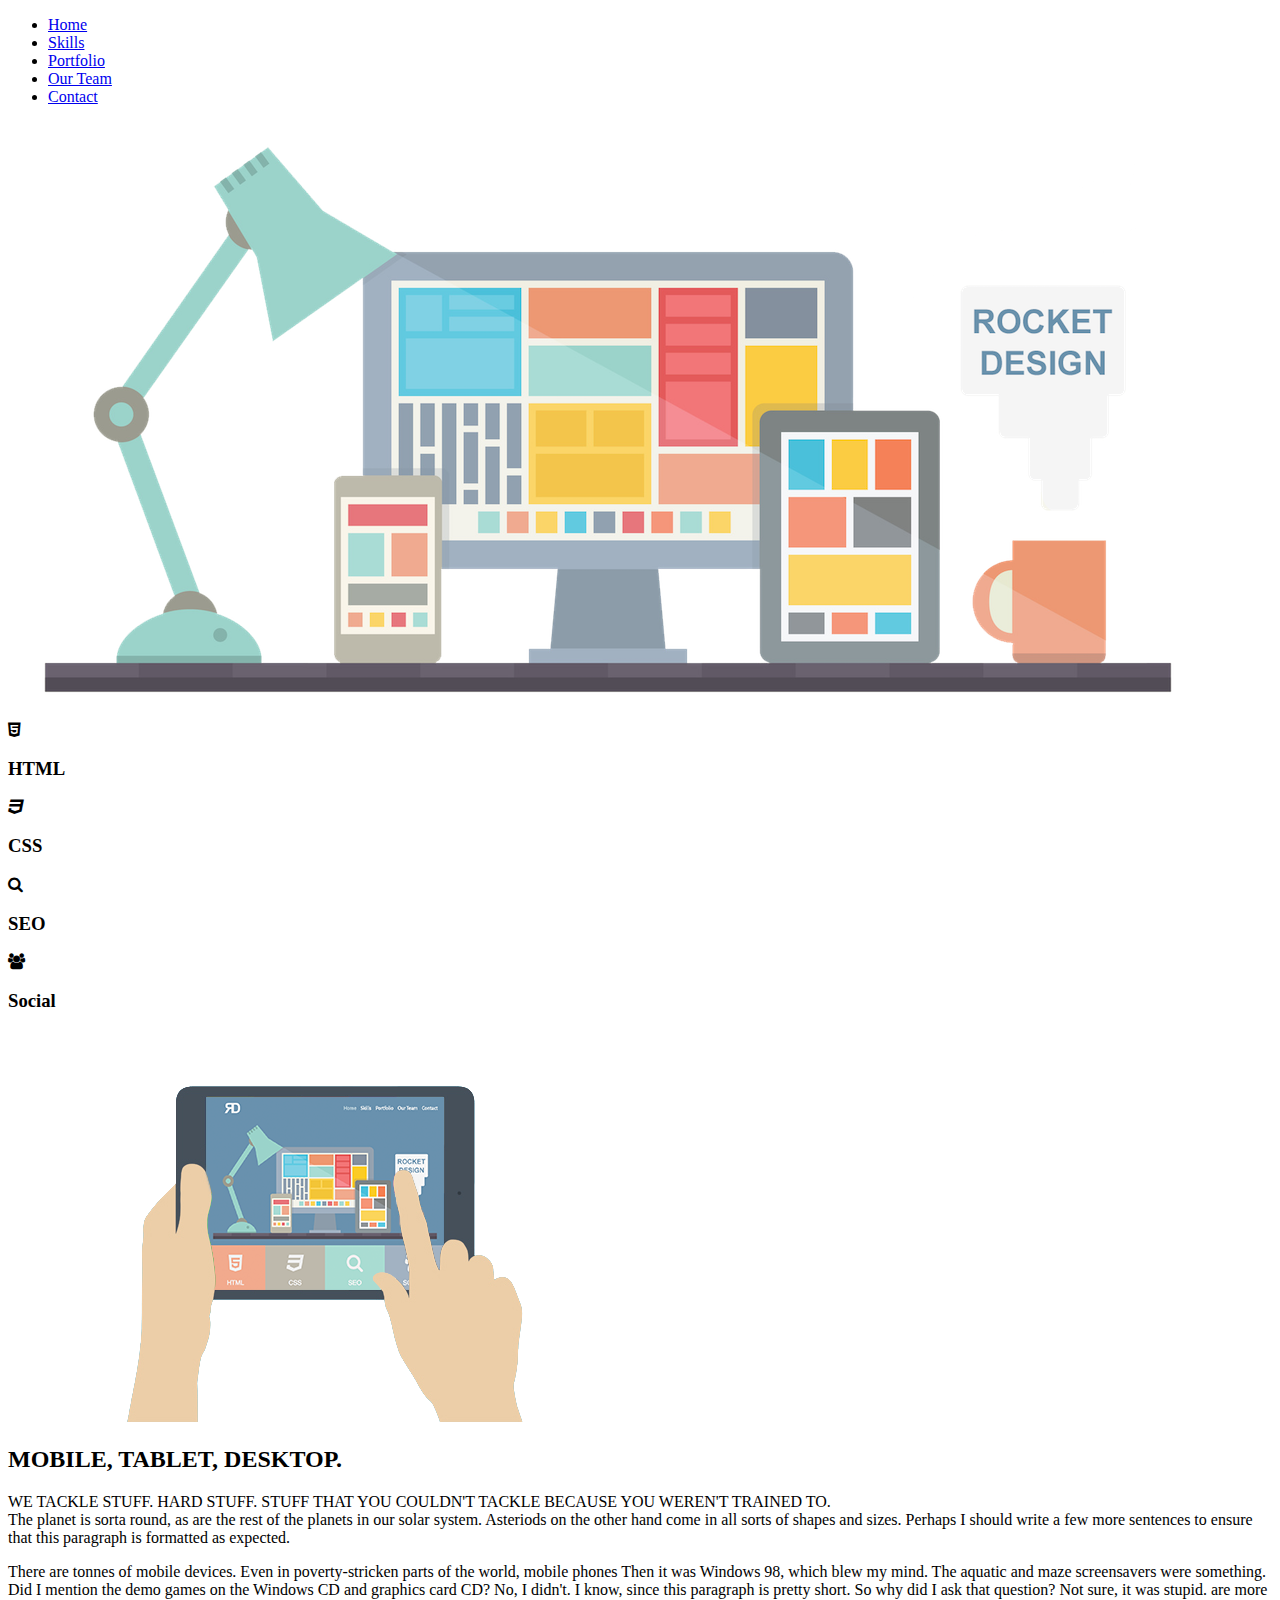
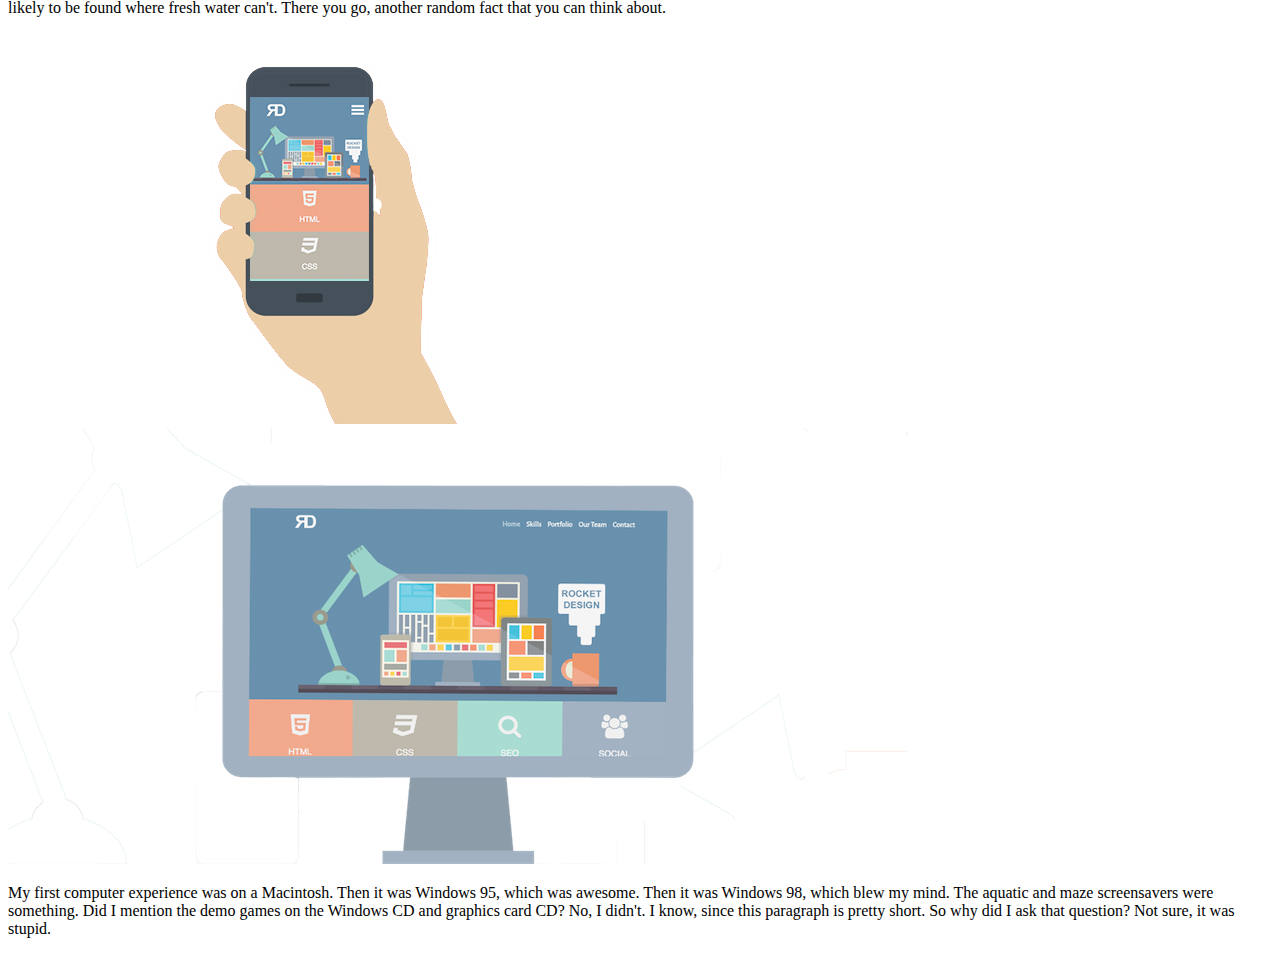
<file: index.html>
<!DOCTYPE html>
<html>

<head>
	<meta charset="utf-8" />
	<meta name="viewport" content="width=device-width, initial-scale=1">
	<title>Rocket Design - Mobile Web Design Services</title>
	<link rel="stylesheet" type="text/css" href="style.css" />
	<link href="css/font-awesome.min.css" rel="stylesheet" />
	<link rel="shortcut icon" type="image/png" href="img/favicon.png" />
</head>

<body>
	<header>
		<div id="wrapper-inner">
			<a href="#" id="logo"></a>
			<nav>
				<a href="#" id="menu-icon"></a>
				<ul>
					<li><a href="index.html" class="current">Home</a></li>
					<li><a href="#" class="current">Skills</a></li>
					<li><a href="#" class="current">Portfolio</a></li>
					<li><a href="#" class="current">Our Team</a></li>
					<li><a href="#" class="current">Contact</a></li>
				</ul>
			</nav>
		</div>
	</header>

	<section class="banner">
		<div class="banner-inner">
			<img src="img/rocket_design.png">
		</div>
	</section>

	<section class="one-fourth" id="html">
		<td><i class="fa fa-html5"></i></td>
		<h3>HTML</h3>
	</section>
	<section class="one-fourth" id="css">
		<td><i class="fa fa-css3"></i></td>
		<h3>CSS</h3>
	</section>
	<section class="one-fourth" id="seo">
		<td><i class="fa fa-search"></i></td>
		<h3>SEO</h3>
	</section>
	<section class="one-fourth" id="social">
		<td><i class="fa fa-users"></i></td>
		<h3>Social</h3>
	</section>

	<section class="inner-wrapper">
		<article id="tablet">
			<img src="img/hand_ipad.png">
		</article>
		<aside id="tablet">
			<h2>MOBILE, TABLET, DESKTOP.</h2>
			<p>
				WE TACKLE STUFF. HARD STUFF. STUFF THAT YOU COULDN'T TACKLE BECAUSE YOU WEREN'T TRAINED TO.</br>
				The planet is sorta round, as are the rest of the planets in our solar system. Asteriods on
				the other hand come in all sorts of shapes and sizes. Perhaps I should write a few more
				sentences to ensure that this paragraph is formatted as expected.
			</p>
		</aside>
	</section>
	<section class="inner-wrapper-2">
		<article id="mobile">
			<p>
				There are tonnes of mobile devices. Even in poverty-stricken parts of the world, mobile phones Then
				it was Windows 98, which blew my mind. The aquatic and maze screensavers were something. Did I
				mention the demo games on the Windows CD and graphics card CD? No, I didn't. I know, since this
				paragraph is pretty short. So why did I ask that question? Not sure, it was stupid.
				are more likely to be found where fresh water can't. There you go, another random fact that you
				can think about.
			</p>
		</article>
		<aside id="mobile">
			<img src="img/hand_mobile.png">
		</aside>
	</section>
	<section class="inner-wrapper">
		<article>
			<img src="img/desktop.png">
		</article>
		<aside id="desktop">
			<p>
				My first computer experience was on a Macintosh. Then it was Windows 95, which was awesome. Then
				it was Windows 98, which blew my mind. The aquatic and maze screensavers were something. Did I
				mention the demo games on the Windows CD and graphics card CD? No, I didn't. I know, since this
				paragraph is pretty short. So why did I ask that question? Not sure, it was stupid.
			</p>
		</aside>
	</section>

	<!-- 29:18 -->
</body>

</html>
</file>
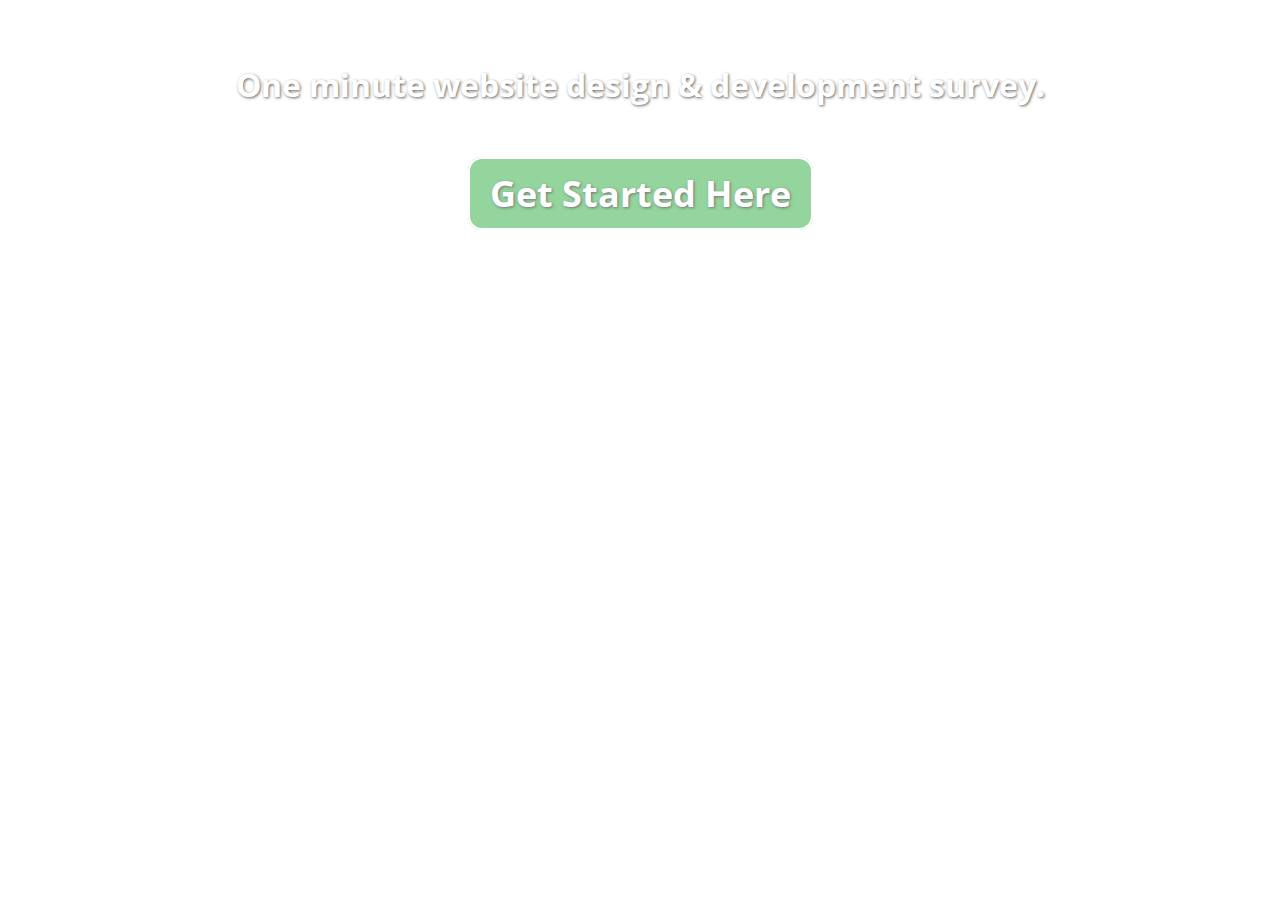
<file: survey.html>
<!DOCTYPE html>
<html lang="en">

<head>
	<meta charset="utf-8">
	<meta http-equiv="X-UA-Compatible" content="IE=edge">
	<meta name="viewport" content="width=device-width, initial-scale=1">
	<title>Web Design &amp; Development Survey</title>
	<link href="https://fonts.googleapis.com/css?family=Open+Sans" rel="stylesheet">
	<style>
		body {
			background: url(https://www.w3newbie.com/wp-content/uploads/light-background.png);
		}

		h1 {
			margin: 5% 0 2% 0;
			color: #FFF;
			font-size: 32px;
			text-align: center;
			font-family: 'Open Sans', sans-serif;
			text-shadow: 1px 1px 3px #666666;
		}

		.button a {
			border-radius: 14px;
			text-shadow: 1px 1px 3px #666666;
			font-family: 'Open Sans', sans-serif;
			color: #ffffff;
			font-size: 36px;
			background: #88D193;
			padding: 10px 20px 10px 20px;
			border: solid #ffffff 2px;
			text-decoration: none;
			cursor: pointer;
			opacity: .9;
		}

		.button:hover a {
			background: #59C379;
			text-decoration: none;
			opacity: .6;
		}
	</style>
</head>

<body>
	<div id="wrapper">
		<h1>One minute website design &amp; development survey.</h1>
		<h1 class="button">
			<a href="https://www.w3newbie.com/survey/" target="_blank">Get Started Here</a>
		</h1>
	</div>
</body>

</html>
</file>
<file: style.css>
@import 'https://fonts.googleapis.com/css?family=Alegreya+Sans';
</file>
